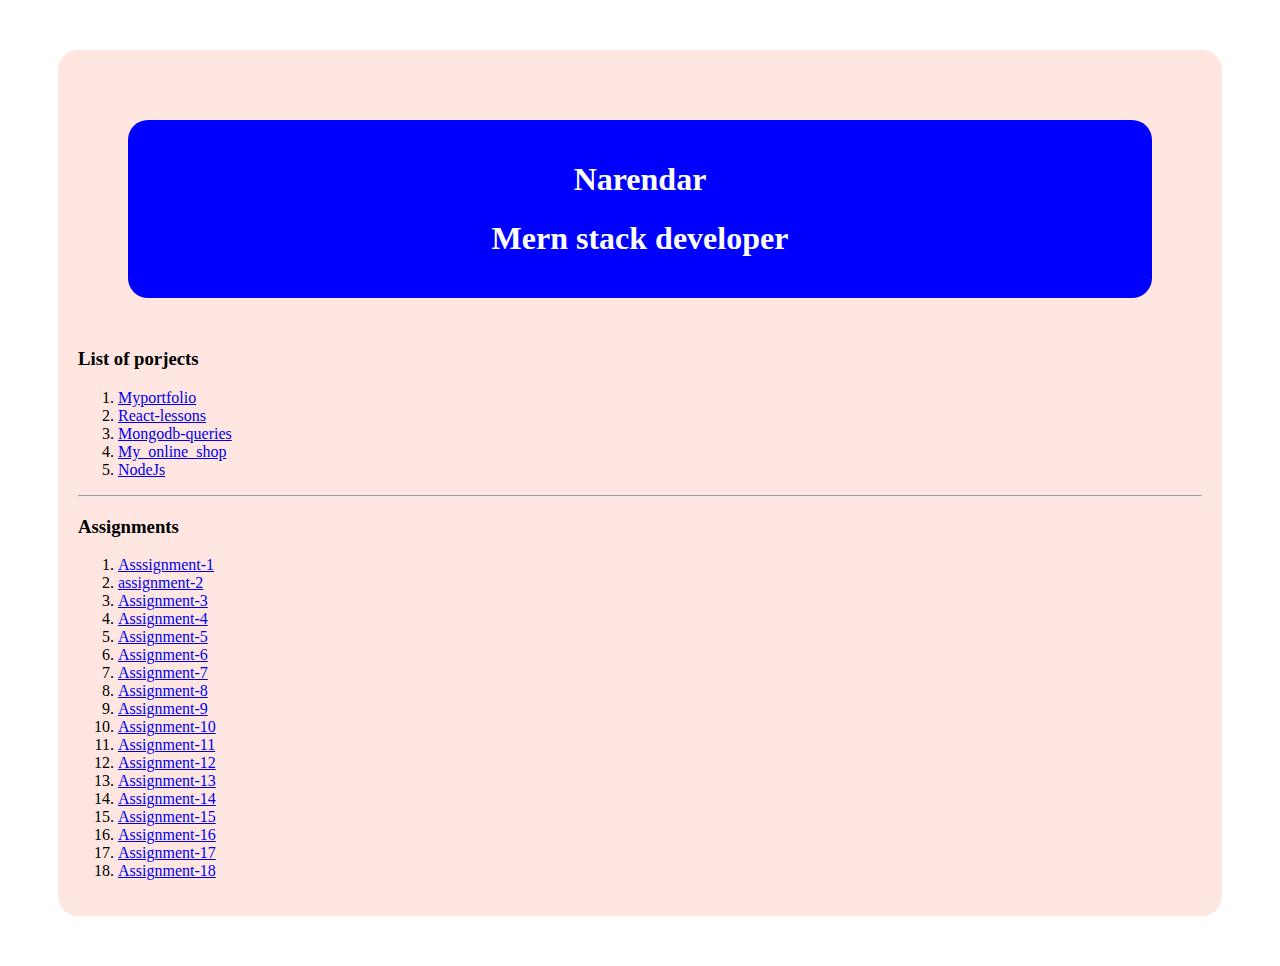
<file: index.html>
<!DOCTYPE html>
<html lang="en">
<head>
    <meta charset="UTF-8">
    <meta name="viewport" content="width=device-width, initial-scale=1.0">
    <title>Document</title>
    <style>
        body{
            font-family: 'Times New Roman', Times, serif;
        }
        div{
            
            justify-content: center;
            align-items: center;
            padding:20px;
            margin:50px;
            border-radius: 20px;
            background-color: #FFE6E1;
        }
        #header{
            background-color: blue;
            color:white
        }
    </style>
</head>
<body>
    <div>
        <div id="header">
           <h1 style="text-align: center;">Narendar</h1>
            <h1 style="text-align: center;">Mern stack developer</h1>
      </div>
      <h3>List of porjects</h3>
      <ol>
         <li><a href="p1">Myportfolio</a></li>
         <li><a href="https://react-lessons-tau.vercel.app/">React-lessons</a></li>
         <li><a href="https://github.com/Narendar115/Mongoqueries">Mongodb-queries</a></li>
         <li><a href="https://my-online-shop-steel.vercel.app/">My_online_shop</a></li>
         <li><a href="node">NodeJs</a></li>
      </ol>
      <hr>
      <h3>Assignments</h3>
      <ol>
         <li><a href="a1">Asssignment-1</a></li>
         <li><a href="a2">assignment-2</a></li>
         <li><a href="a3">Assignment-3</a></li>
         <li><a href="a4">Assignment-4</a></li>
         <li><a href="a5">Assignment-5</a></li>
         <li><a href="a6">Assignment-6</a></li>
         <li><a href="a7">Assignment-7</a></li>
         <li><a href="a8">Assignment-8</a></li>
         <li><a href="a9">Assignment-9</a></li>
         <li><a href="a10">Assignment-10</a></li>
         <li><a href="a11">Assignment-11</a></li>
         <li><a href="a12">Assignment-12</a></li>
         <li><a href="a13">Assignment-13</a></li>
         <li><a href="a14">Assignment-14</a></li>
         <li><a href="a15">Assignment-15</a></li>
         <li><a href="a16">Assignment-16</a></li>
         <li><a href="a17">Assignment-17</a></li>
         <li><a href="a18">Assignment-18</a></li>
      </ol>
    </div>
</body>
</html>
</file>
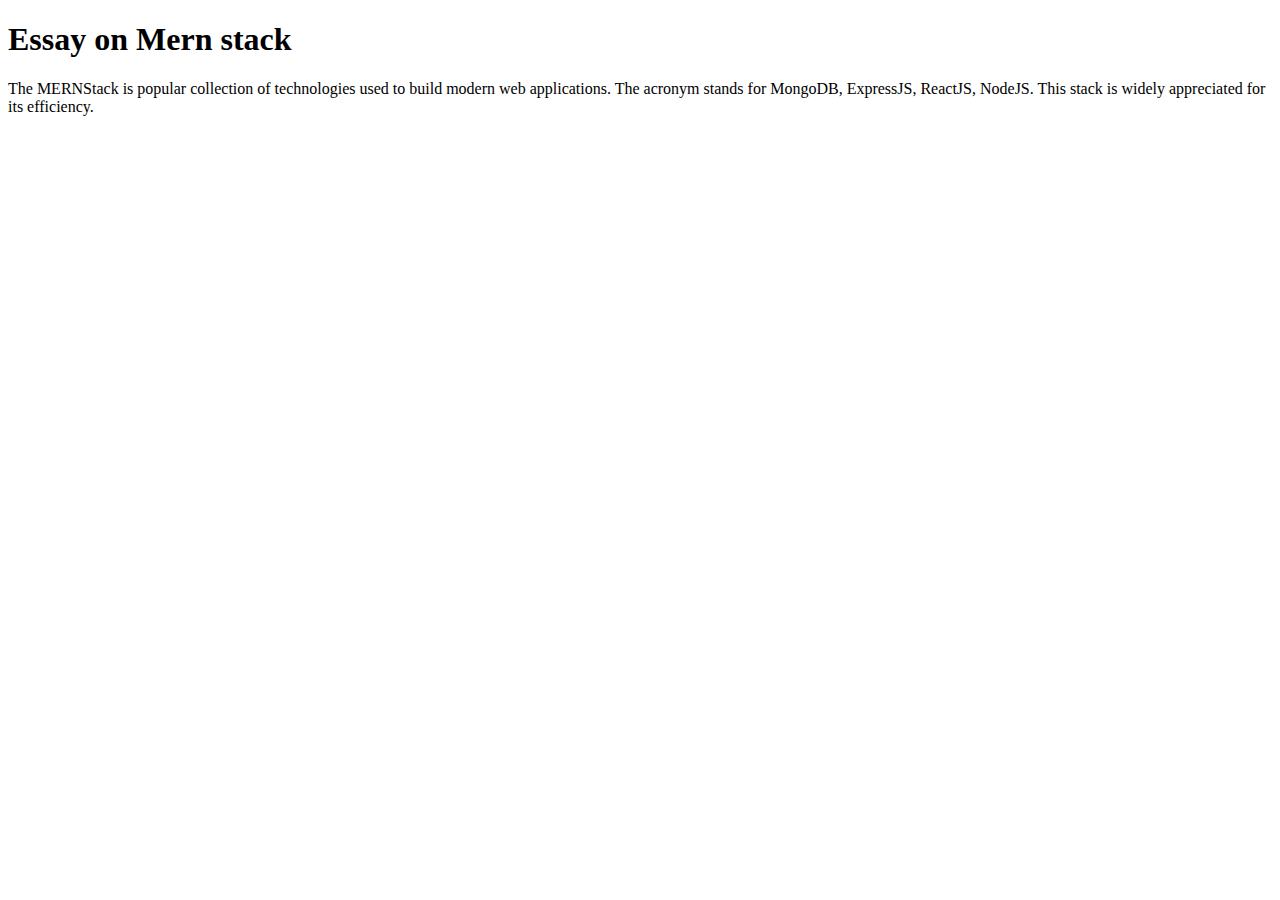
<file: a1/index.html>
<!DOCTYPE html>
<html lang="en">
<head>
    <meta charset="UTF-8">
    <meta name="viewport" content="width=device-width, initial-scale=1.0">
    <title>Document</title>
</head>
<body>
    <h1>Essay on Mern stack</h1>
    <p>The MERNStack is popular collection of technologies used to build modern web applications. The acronym stands for MongoDB, ExpressJS, ReactJS, NodeJS.
This stack is widely appreciated for its efficiency.</p>
</body>
</html>
</file>
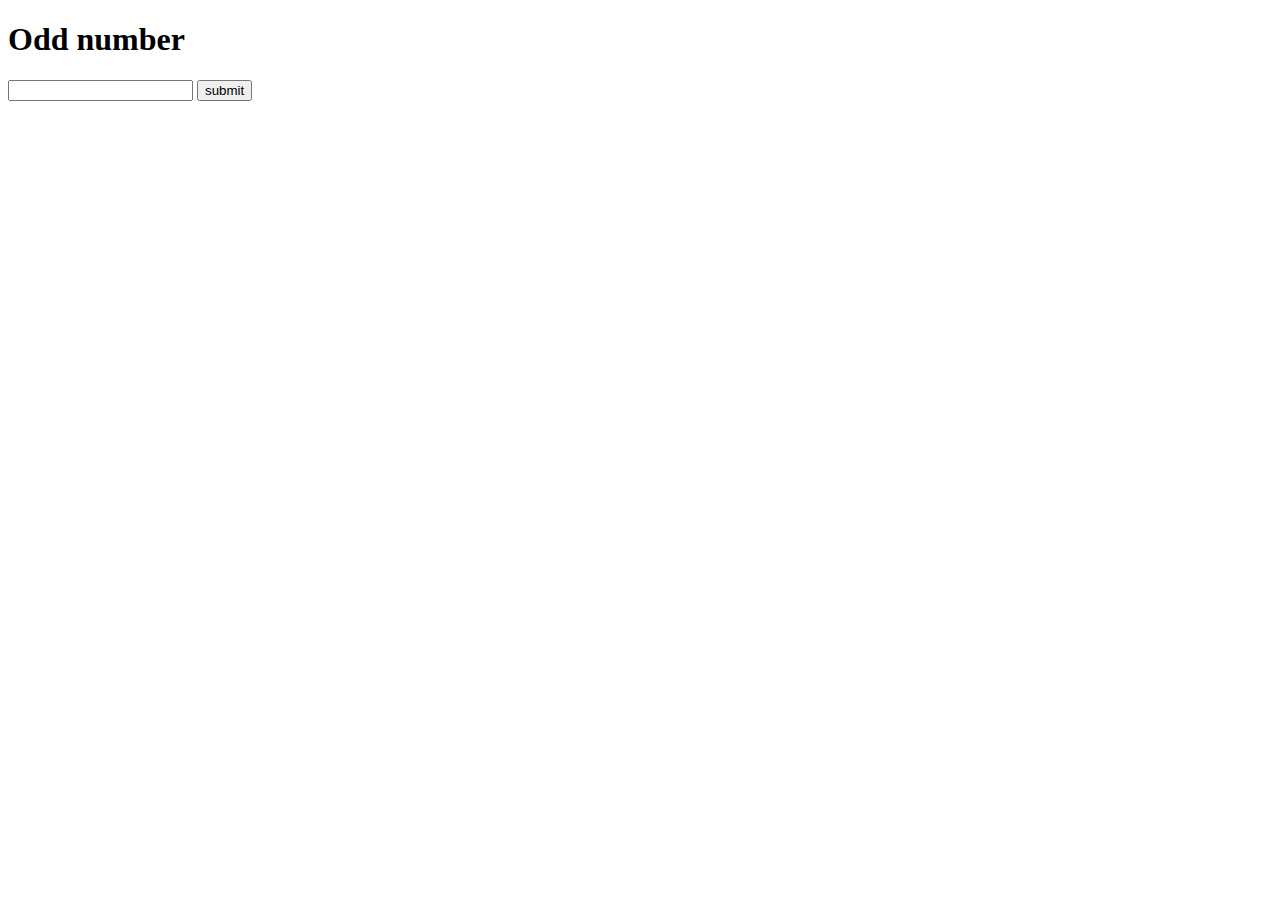
<file: a11/index.html>
<!DOCTYPE html>
<html lang="en">
<head>
    <meta charset="UTF-8">
    <meta name="viewport" content="width=device-width, initial-scale=1.0">
    <title>OddNumbers</title>
</head>
<body>
    <h1>Odd number</h1>
    <input type="text" id="ip">
    <button id="btn" onclick="disp()">submit</button>
    <div id="di"></div>
    <script src="script.js"></script>
</body>
</html>
</file>
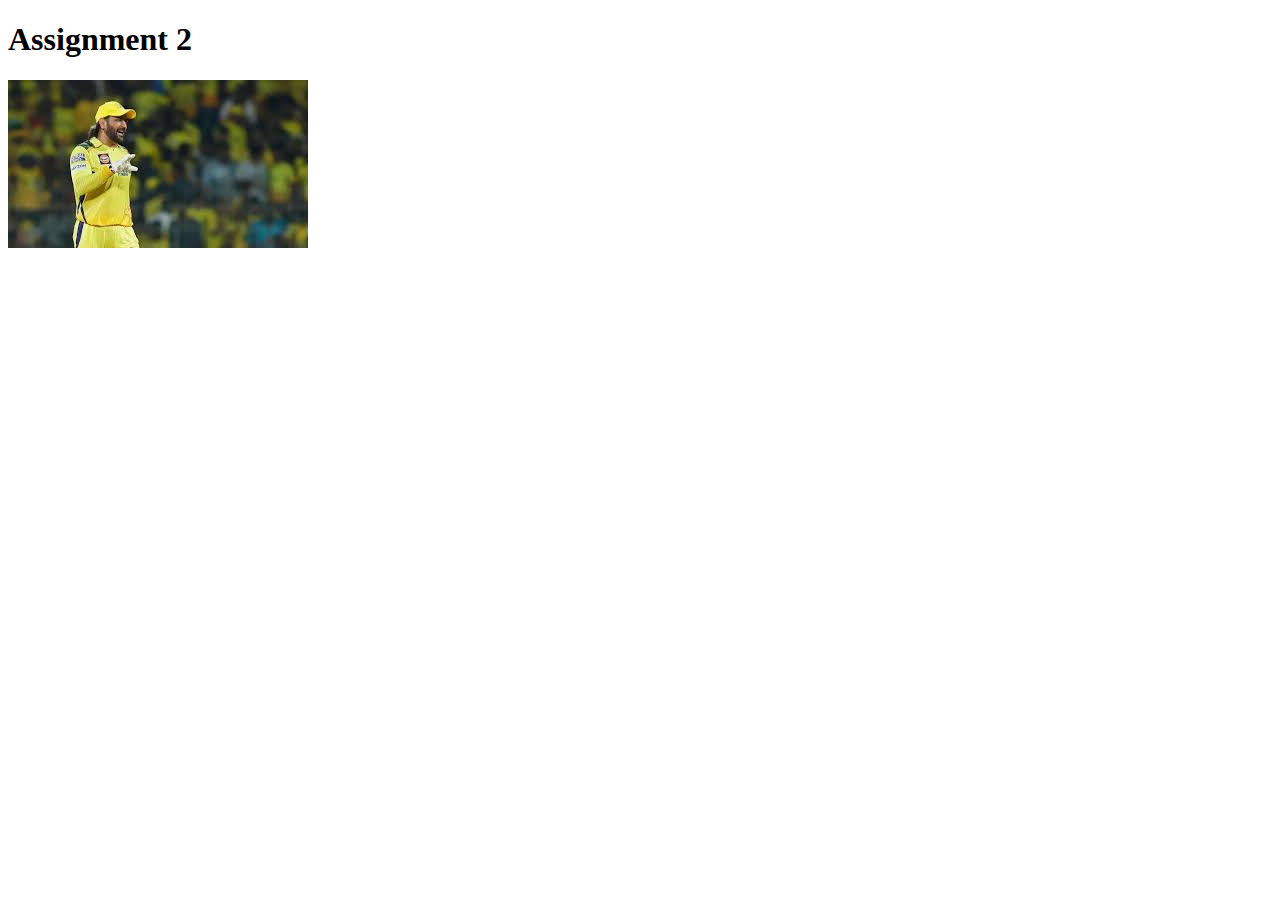
<file: a2/index.html>
<!DOCTYPE html>
<html lang="en">
<head>
    <meta charset="UTF-8">
    <meta name="viewport" content="width=device-width, initial-scale=1.0">
    <title>Document</title>
</head>
<body>
    <h1>Assignment 2</h1>
    <img src="a2.png" alt="">
</body>
</html>
</file>
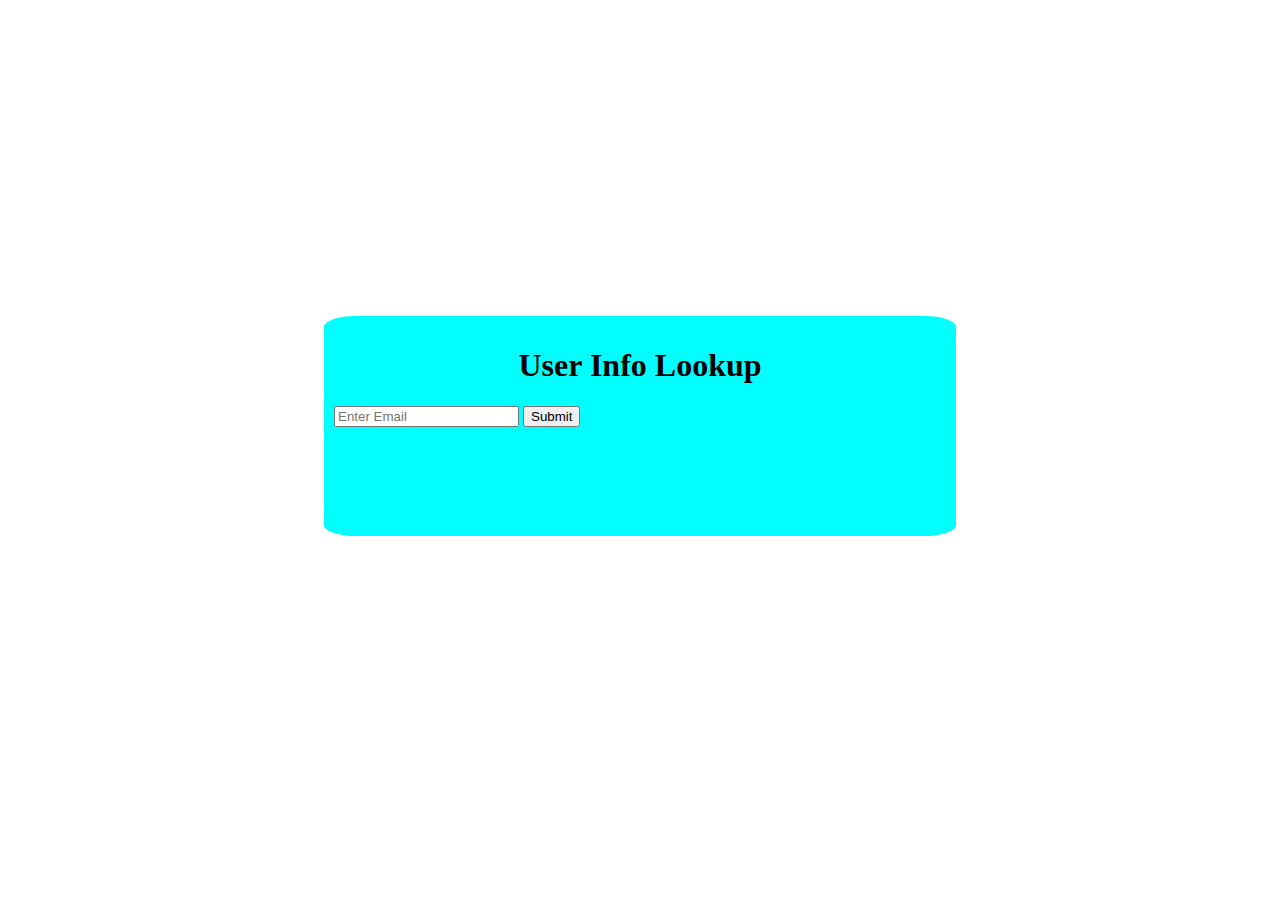
<file: a21/index.html>
<!DOCTYPE html>
<html lang="en">
  <head>
    <meta charset="UTF-8" />
    <meta name="viewport" content="width=device-width, initial-scale=1.0" />
    <title>User Info Finder</title>
    <link rel="stylesheet" href="style.css" />
  </head>
  <body>
    <div class="container">
      <h1 style="text-align: center;">User Info Lookup</h1>
      <form id="emailForm">
        <input type="email" id="emailInput" placeholder="Enter Email" required />
        <button type="submit">Submit</button>
      </form>
      <div id="result"></div>
    </div>
    <script src="script.js"></script>
  </body>
</html>
</file>
<file: a21/style.css>
.container{
    width:auto;
    height:200px;
    background-color: aqua;
    justify-content: center;
    align-items: center;
    /* margin: 25% 25% 25% 25%; */
    margin:25% 25%  25%;
    border-radius: 5%;
    padding:10px;
}
</file>
